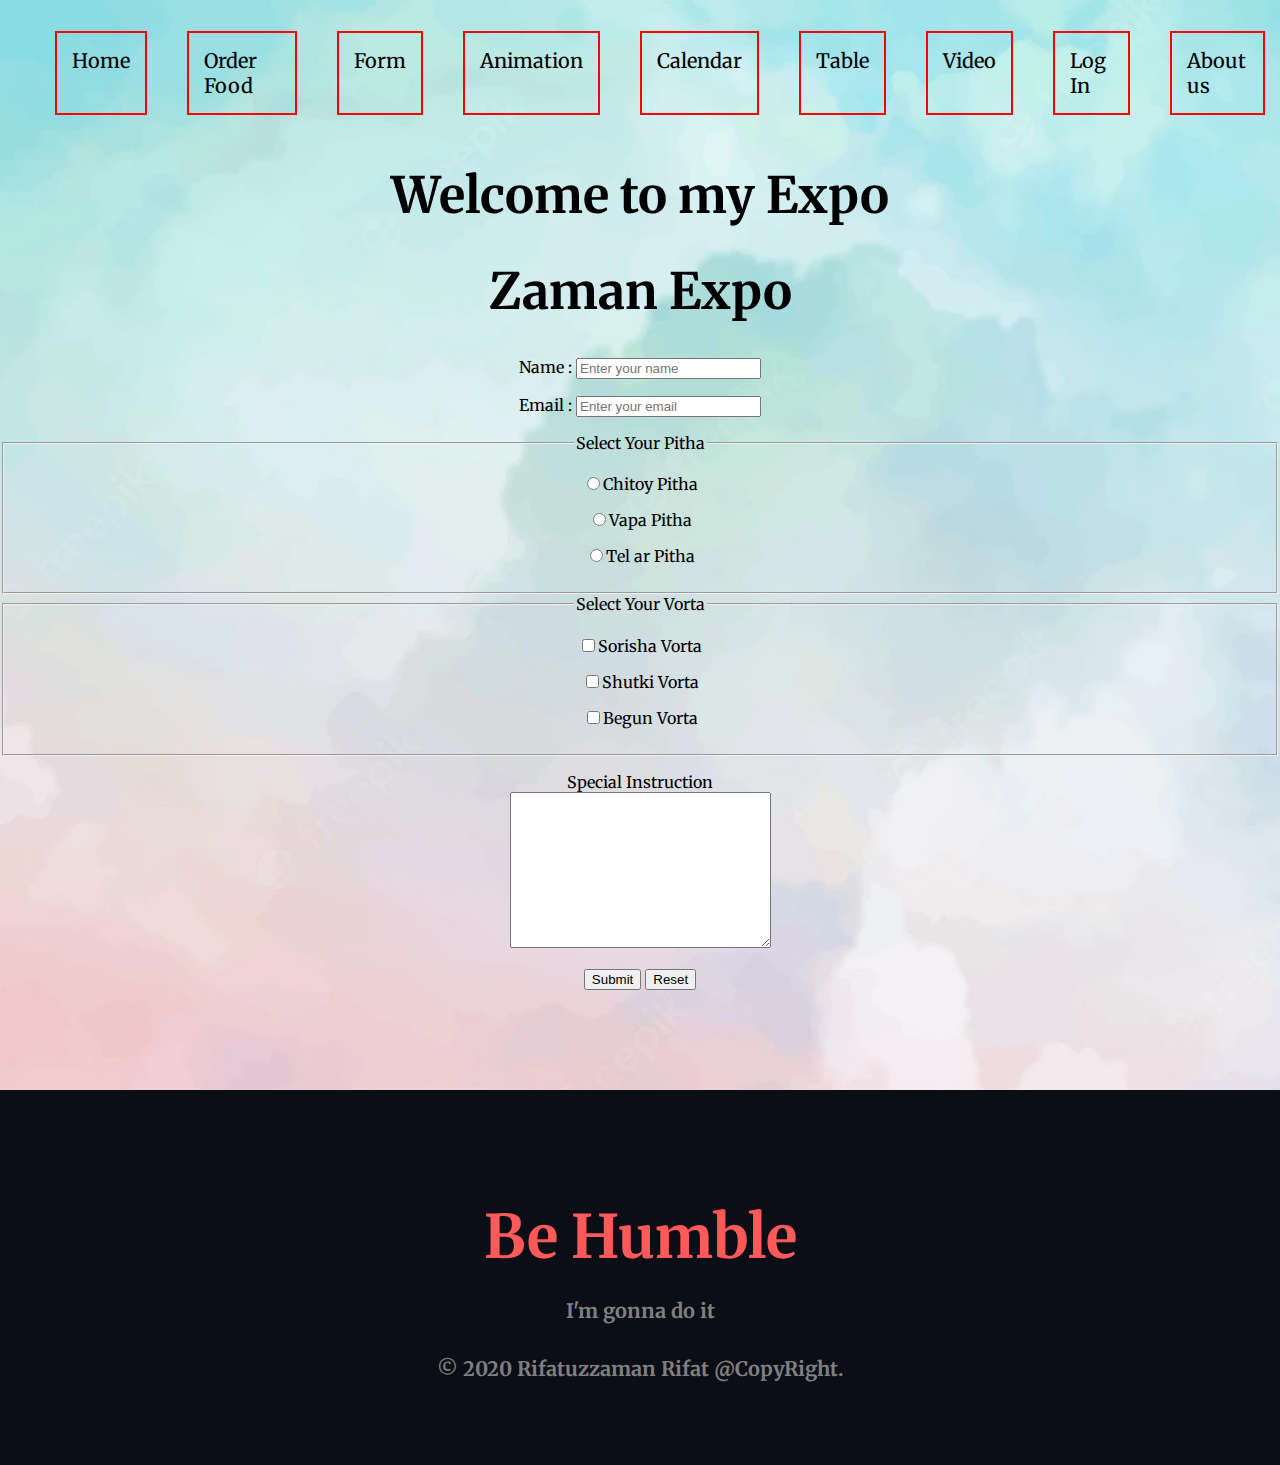
<file: form.html>
<!DOCTYPE html>
<html lang="en">
  <head>
    <meta charset="UTF-8" />
    <meta http-equiv="X-UA-Compatible" content="IE=edge" />
    <meta name="viewport" content="width=device-width, initial-scale=1.0" />
    <title>Rifatuzzaman Rifat</title>
    <link rel="icon" href="favicon.ico" />
    <link rel="stylesheet" href="nav.css" />
  </head>
  <body>
    <header>
      <nav class="nav-bar">
        <ul>
          <li><a href="index.html">Home</a></li>
          <li><a href="responsive.html">Order Food</a></li>
          <li><a href="form.html">Form</a></li>
          <li><a href="animation.html">Animation</a></li>
          <li><a href="calender.html">Calendar</a></li>
          <li><a href="table.html">Table</a></li>
          <li><a href="video.html">Video</a></li>
          <li><a href="login.html">Log In</a></li>
          <li>
            <a href=""
              >About us
              <ul class="dropdown-menu">
                <li><a href="index.html">Link 1</a></li>
                <li><a href="index.html">Link 2</a></li>
                <li><a href="index.html">Link 3</a></li>
              </ul>
            </a>
          </li>
        </ul>
      </nav>
    </header>
    <div class="con">
      <h1>Welcome to my Expo</h1>
      <h1>Zaman Expo</h1>
      <form action="">
        <p>
          Name : <input type="text" name="name" placeholder="Enter your name" />
        </p>
        <p>
          Email :
          <input type="text" name="email" placeholder="Enter your email" />
        </p>
        <fieldset>
          <legend>Select Your Pitha</legend>
          <p>
            <label for="chitoy">
              <input type="radio" name="chitoy" id="chitoy" />Chitoy
              Pitha</label
            >
          </p>
          <p>
            <label for="vapa">
              <input type="radio" name="chitoy" id="vapa" />Vapa Pitha</label
            >
          </p>
          <p>
            <label for="tel">
              <input type="radio" name="chitoy" id="tel" />Tel ar Pitha</label
            >
          </p>
        </fieldset>
        <fieldset>
          <legend>Select Your Vorta</legend>
          <p>
            <label for="sorisha">
              <input type="checkbox" name="sorisha" id="sorisha" />Sorisha Vorta
            </label>
          </p>
          <p>
            <label for="shutki">
              <input type="checkbox" name="shutki" id="sorisha" />Shutki Vorta
            </label>
          </p>
          <p>
            <label for="begun">
              <input type="checkbox" name="begun" id="begun" />Begun Vorta
            </label>
          </p>
        </fieldset>
        <p>
          Special Instruction <br />
          <textarea name="instruction" id="" cols="30" rows="10"></textarea>
        </p>
        <button type="submit">Submit</button>
        <button type="reset">Reset</button>
      </form>
    </div>
    <footer>
      <h4>Be Humble</h4>
      <h5>I'm gonna do it</h5>
      <h5>© 2020 Rifatuzzaman Rifat @CopyRight.</h5>
    </footer>
  </body>
</html>
</file>
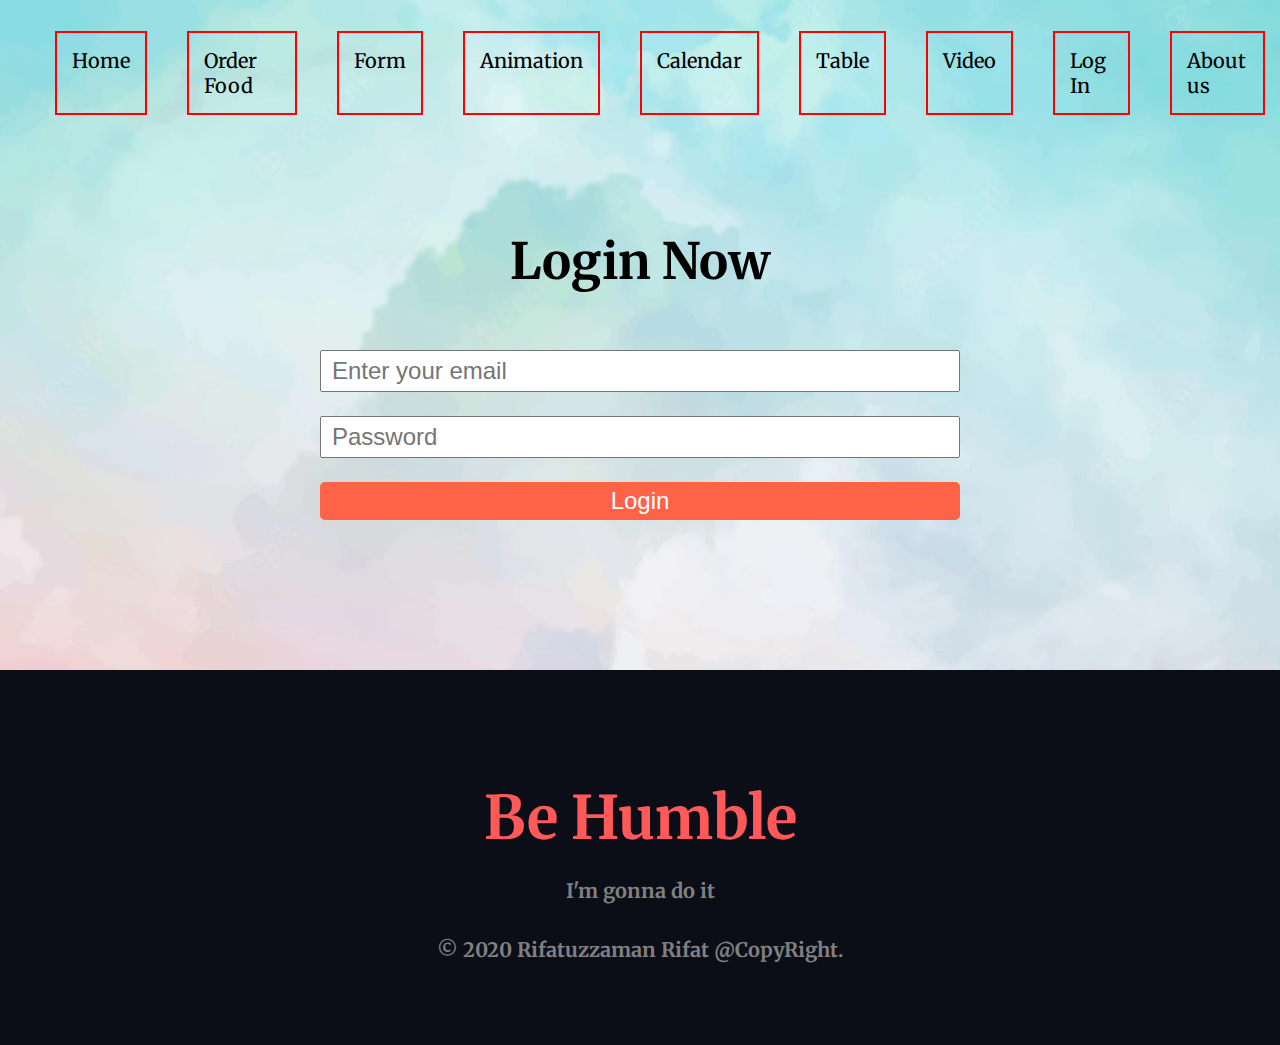
<file: login.html>
<!DOCTYPE html>
<html lang="en">
  <head>
    <meta charset="UTF-8" />
    <meta http-equiv="X-UA-Compatible" content="IE=edge" />
    <meta name="viewport" content="width=device-width, initial-scale=1.0" />
    <title>Rifatuzzaman Rifat</title>
    <link rel="icon" href="favicon.ico" />
    <link rel="stylesheet" href="nav.css" />
    <style>
      h1 {
        text-align: center;
      }
      .login-form {
        display: flex;
        flex-direction: column;
        width: 50%;
        padding: 50px;
      }
      .login-form input {
        margin-top: 1em;
        font-size: 1.5em;
        padding: 5px 10px;
      }
      .login-form input[type="submit"] {
        background-color: tomato;
        border: 0;
        border-radius: 5px;
        color: white;
      }
      .log-con {
        display: flex;
        justify-content: center;
      }
    </style>
  </head>
  <body>
    <header>
      <nav class="nav-bar">
        <ul>
          <li><a href="index.html">Home</a></li>
          <li><a href="responsive.html">Order Food</a></li>
          <li><a href="form.html">Form</a></li>
          <li><a href="animation.html">Animation</a></li>
          <li><a href="calender.html">Calendar</a></li>
          <li><a href="table.html">Table</a></li>
          <li><a href="video.html">Video</a></li>
          <li><a href="login.html">Log In</a></li>
          <li>
            <a href=""
              >About us
              <ul class="dropdown-menu">
                <li><a href="index.html">Link 1</a></li>
                <li><a href="index.html">Link 2</a></li>
                <li><a href="index.html">Link 3</a></li>
              </ul>
            </a>
          </li>
        </ul>
      </nav>
    </header>
    <section class="log-con">
      <form class="login-form">
        <h1>Login Now</h1>
        <input type="text" placeholder="Enter your email" />
        <input type="password" placeholder="Password" />
        <input type="submit" value="Login" />
      </form>
    </section>
    <footer>
      <h4>Be Humble</h4>
      <h5>I'm gonna do it</h5>
      <h5>© 2020 Rifatuzzaman Rifat @CopyRight.</h5>
    </footer>
  </body>
</html>
</file>
<file: nav.css>
@import url("https://fonts.googleapis.com/css2?family=Merriweather:wght@700&display=swap");
body {
  margin: 0;
  font-family: "Merriweather", serif;
  background-image: url(img/hand-painted-watercolor-pastel-sky-background_23-2148902771.webp);
  background-repeat: no-repeat;
  background-size: cover;
}
h1 {
  font-size: 50px;
}
nav > ul {
  display: flex;
  justify-content: center;
  gap: 10px;
}
nav li {
  list-style: none;
  margin: 15px;
  padding: 15px;
  border: 2px solid red;
}
nav li a {
  text-decoration: none;
  color: black;
  font-size: 20px;
}
nav li:hover {
  background-color: red;
}
.dropdown-menu {
  display: none;
  background-color: grey;
  padding: 0;
}
nav > ul > li:hover > ul {
  display: block;
  position: absolute;
}
.dropdown-menu li {
  padding: 0;
}
.con {
  text-align: center;
}
footer {
  margin-top: 100px;
  padding-top: 30px;
  padding-bottom: 50px;
  text-align: center;
  background-color: #0b0d17;
}
h4 {
  color: #ff5959;
  font-size: 60px;
  margin-bottom: -10px;
}
h5 {
  color: grey;
  font-size: 20px;
}
</file>
